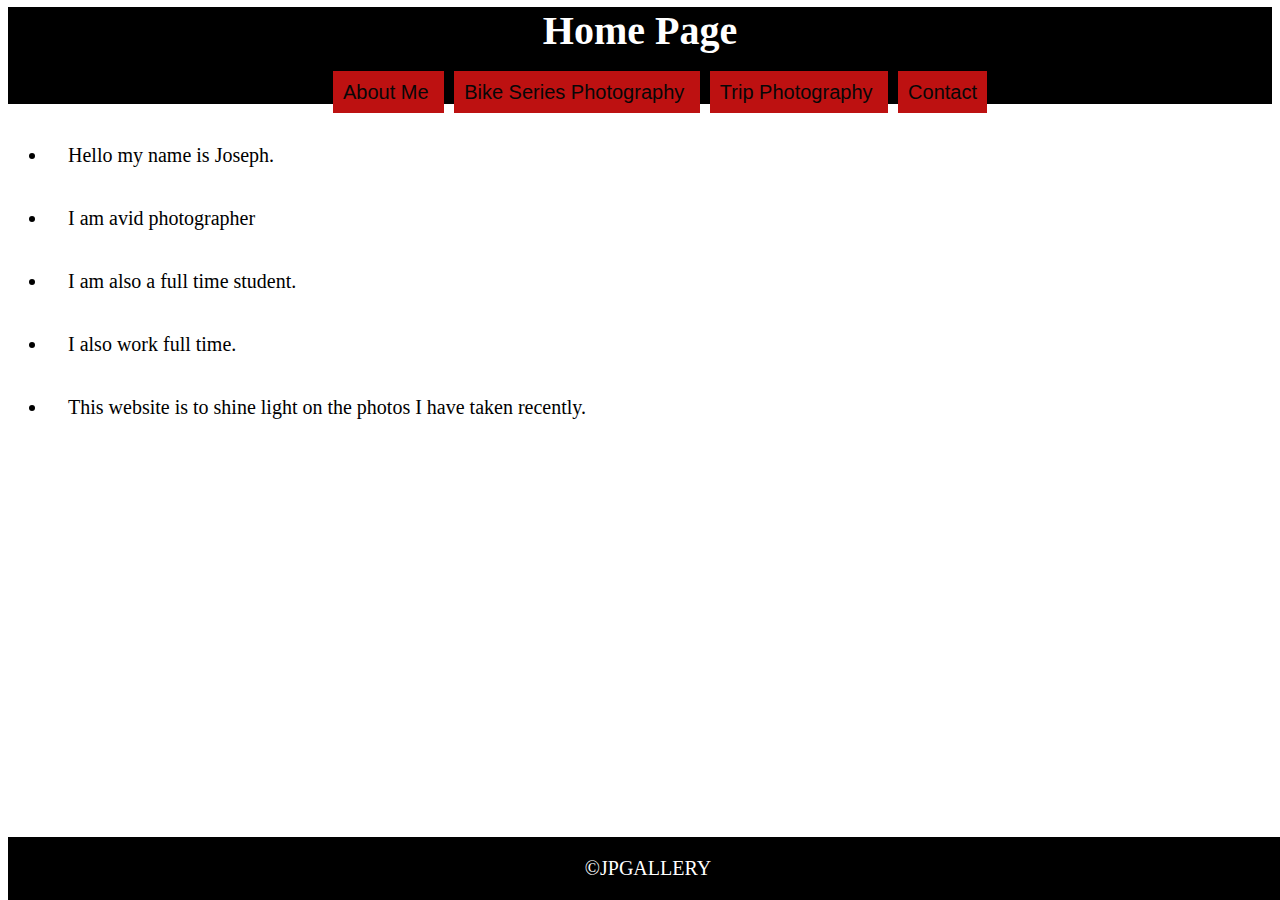
<file: docs/index.html>
<!DOCTYPE html>

<html lang="en">

<head>

<!--title for web page -->

<title>About Me</title>

<meta charset="UTF-8">

<meta name="viewport" content="width=device-width, initial-scale=1">

<!--link to external stylesheet file -->

<link href="style.css" rel="stylesheet">

</head>

<body>

<!--header -->

<header>

<h1>Home Page</h1>

<!--navigation -->

<nav>

<ul>

<li>

<a href="https://cowlip.github.io/PhotographyWebsite/index.html">About Me</a>

</li>

<li>

<a href="https://cowlip.github.io/PhotographyWebsite/BikeSeriesPhotographyPage.html">Bike Series Photography</a>

</li>

<li>

<a href="https://cowlip.github.io/PhotographyWebsite/TripPhotography.html">Trip Photography</a>

</li>

<li>

<a href="https://cowlip.github.io/PhotographyWebsite/ContactPage.html">Contact</a>

</li>

</ul>

</nav>

</header>

<section>

<!--image -->



<ul>

<li>Hello my name is Joseph.</li>

<li>I am avid photographer</li>

<li>I am also a full time student.</li>

<li>I also work full time.</li>

<li>This website is to shine light on the photos I have taken recently.</li>

</ul>

</section>

<!--footer -->

<footer>

<p>

&copy;JPGALLERY

</p>

</footer>

</body>

</html>
</file>
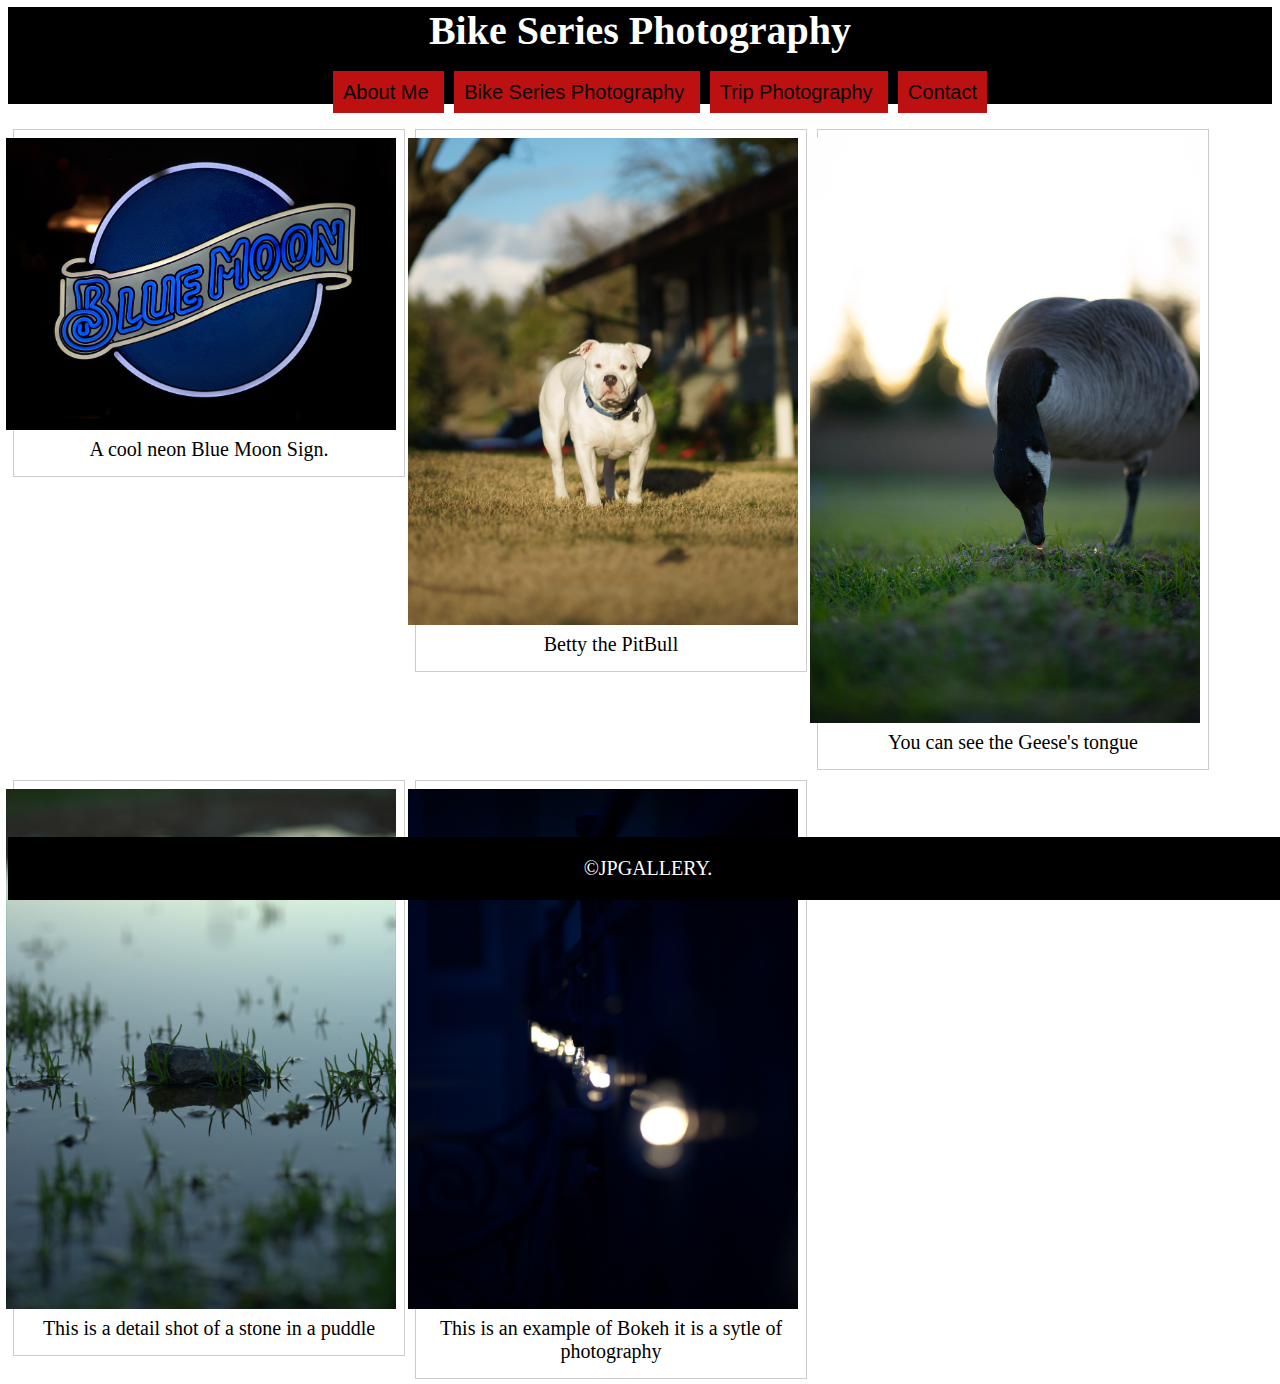
<file: docs/BikeSeriesPhotographyPage.html>
<!DOCTYPE html>

<html lang="en">

<head>

<!--title for web page -->

<title>Bike Series Photography</title>

<meta charset="UTF-8">

<meta name="viewport" content="width=device-width, initial-scale=1">

<!--link to external stylesheet file -->

<link href="style.css" rel="stylesheet">

</head>

<body>

<!--header -->

<header>

<h1> Bike Series Photography </h1>

<!--navigation -->

<nav>

<ul>

<li>

<a href="https://cowlip.github.io/PhotographyWebsite/index.html">About Me</a>

</li>

<li>

<a href="https://cowlip.github.io/PhotographyWebsite/BikeSeriesPhotographyPage.html">Bike Series Photography</a>

</li>

<li>

<a href="https://cowlip.github.io/PhotographyWebsite/TripPhotography.html">Trip Photography</a>

</li>

<li>

<a href="https://cowlip.github.io/PhotographyWebsite/ContactPage.html">Contact</a>

</li>

</ul>

</nav>

</header>

<section>

<!--image -->
<div class = "gallery">
    <img src = "Images/BlueMoon.jpg">
        <div class ="desc"> A cool neon Blue Moon Sign.</div>
</div>

<div class = "gallery">
    <img src = "Images/beddy.jpg">
        <div class ="desc"> Betty the PitBull</div>
</div>

<div class = "gallery">
    <img src = "Images/gees1.jpg">
        <div class ="desc"> You can see the Geese's tongue</div>
</div>

<div class = "gallery">
    <img src = "Images/Rock.jpg">
        <div class ="desc"> This is a detail shot of a stone in a puddle</div>
</div>

<div class = "gallery">
    <img src = "Images/Lights2.jpg">
        <div class ="desc"> This is an example of Bokeh it is a sytle of photography</div>
</div>

</section>

<!--footer -->

<footer>

<p>

&copy;JPGALLERY.

</p>

</footer>

</body>

</html>
</file>
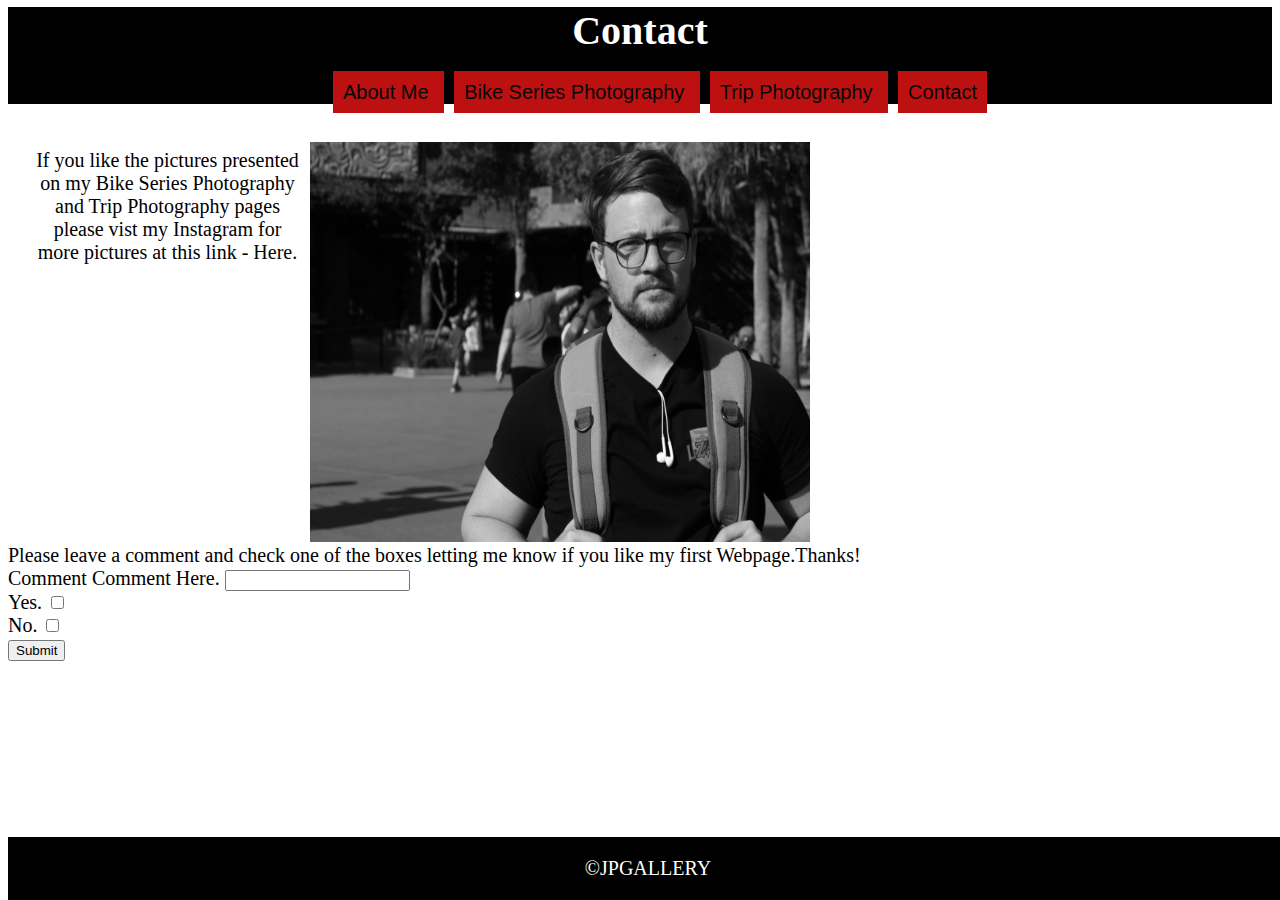
<file: docs/ContactPage.html>
<!DOCTYPE html>

<html lang="en">

<head>

<!--title for web page -->

<title>Contact</title>

<meta charset="UTF-8">

<meta name="viewport" content="width=device-width, initial-scale=1">

<!--link to external stylesheet file -->

<link href="style.css" rel="stylesheet">

</head>

<body>

<!--header -->

<header>

<h1>Contact</h1>

<!--navigation -->

<nav>

<ul>

<li>

<a href="https://cowlip.github.io/PhotographyWebsite/index.html">About Me</a>

</li>

<li>

<a href="https://cowlip.github.io/PhotographyWebsite/BikeSeriesPhotographyPage.html">Bike Series Photography</a>

</li>

<li>

<a href="https://cowlip.github.io/PhotographyWebsite/TripPhotography.html">Trip Photography</a>

</li>

<li>

<a href="https://cowlip.github.io/PhotographyWebsite/ContactPage.html">Contact</a>

</li>

</ul>

</nav>

</header>

<section>

<!--image -->

<div class = "contactcontainer">
    <img src = "Images/Me.JPG">
        <div class ="contactdesc">If you like the pictures presented on my Bike Series Photography and Trip Photography pages please vist my Instagram for more pictures at this link - <a href="https://www.instagram.com/jspgallery/"> Here.</a></div> 
</div>

Please leave a comment and check one of the boxes letting me know if you like my first Webpage.Thanks!
            <form action="results.html" method="Get">
            <div>
                <label>Comment</label>
                <label for= "comment">Comment Here.</label>
                <input type= "text" name= "comment" id= "comment">
            </div>
                <label for= "yes">Yes.</label>
                <input type= "checkbox" name= "yes" id= "yes">
            </div>
            <div>
                <label for= "no">No.</label>
                <input type= "checkbox" name= "no" id= "no">
            </div>
            <button type= "submit">Submit</button>
            <div>
            </form>
</section>

<!--footer-->

<footer>

<p>

&copy;JPGALLERY

</p>

</footer>

</body>

</html>
</file>
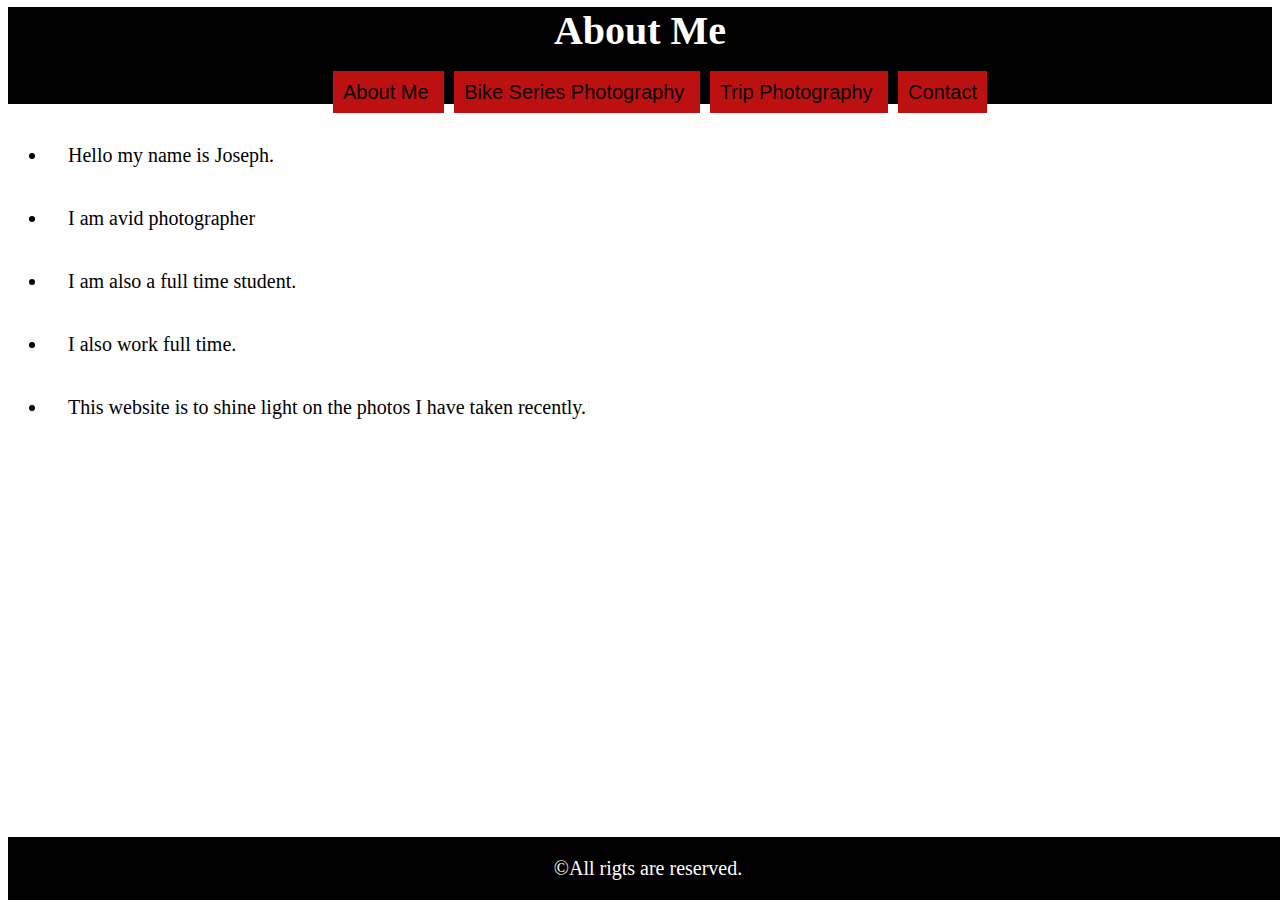
<file: docs/Homepage-Aboutme.html>
<!DOCTYPE html>

<html lang="en">

<head>

<!--title for web page -->

<title>About Me</title>

<meta charset="UTF-8">

<meta name="viewport" content="width=device-width, initial-scale=1">

<!--link to external stylesheet file -->

<link href="style.css" rel="stylesheet">

</head>

<body>

<!--header -->

<header>

<h1>About Me</h1>

<!--navigation -->

<nav>

<ul>

<li>

<a href="index.html">About Me</a>

</li>

<li>

<a href="BikeSeriesPhotagrphy.html">Bike Series Photography</a>

</li>

<li>

<a href="TripPhotagrphy.html">Trip Photography</a>

</li>

<li>

<a href="Contact.html">Contact</a>

</li>

</ul>

</nav>

</header>

<section>

<!--image -->



<ul>

<li>Hello my name is Joseph.</li>

<li>I am avid photographer</li>

<li>I am also a full time student.</li>

<li>I also work full time.</li>

<li>This website is to shine light on the photos I have taken recently.</li>

</ul>

</section>

<!--footer -->

<footer>

<p>

&copy;All rigts are reserved.

</p>

</footer>

</body>

</html>
</file>
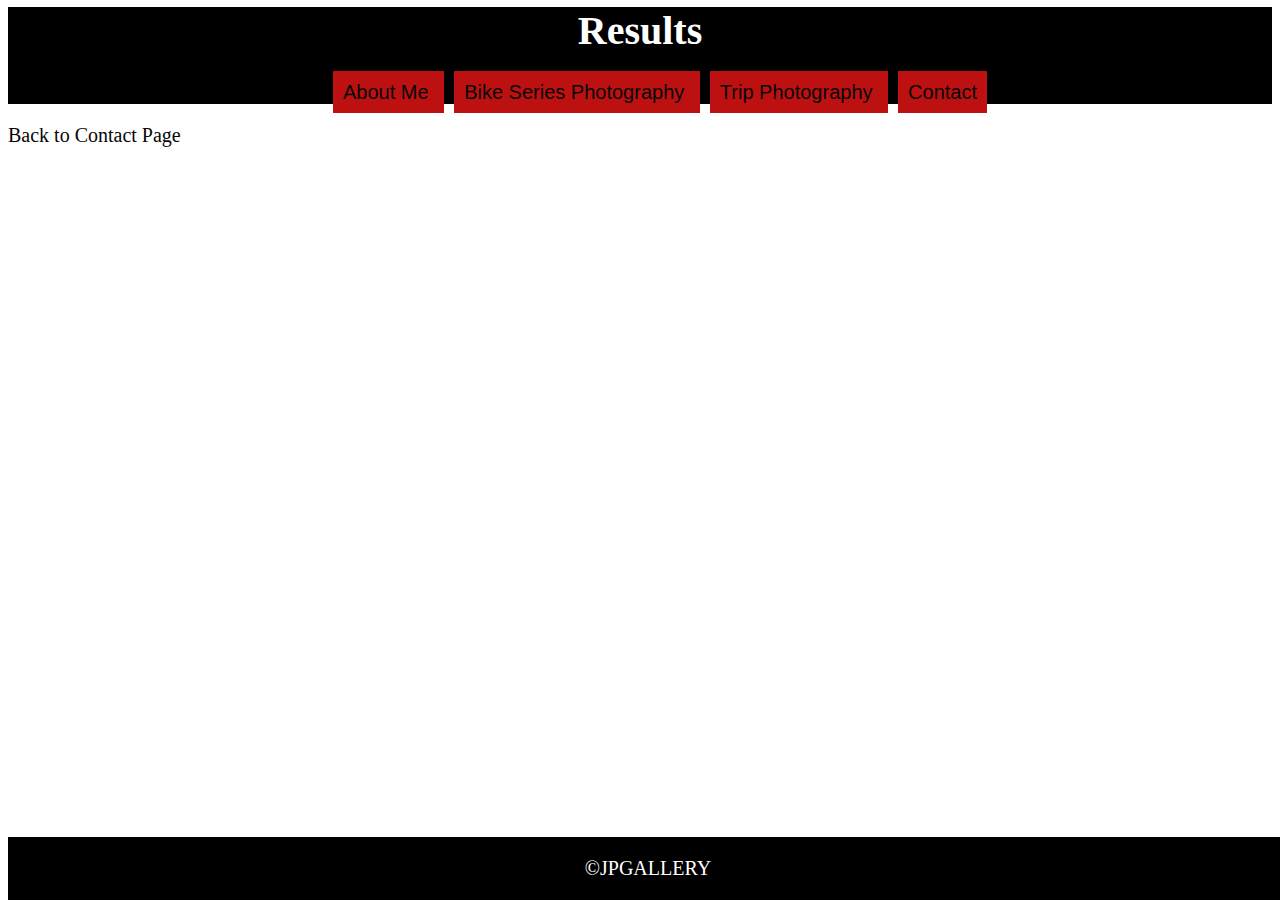
<file: docs/results.html>
<!DOCTYPE html>

<html lang="en">

<head>

<!--title for web page -->

<title>Results</title>

<meta charset="UTF-8">

<meta name="viewport" content="width=device-width, initial-scale=1">

<!--link to external stylesheet file -->

<link href="style.css" rel="stylesheet">

</head>

<body>

<!--header -->

<header>

<h1>Results</h1>

<!--navigation -->

<nav>

<ul>

<li>

<a href="https://cowlip.github.io/PhotographyWebsite/index.html">About Me</a>

</li>

<li>

<a href="https://cowlip.github.io/PhotographyWebsite/BikeSeriesPhotographyPage.html">Bike Series Photography</a>

</li>

<li>

<a href="https://cowlip.github.io/PhotographyWebsite/TripPhotography.html">Trip Photography</a>

</li>

<li>

<a href="https://cowlip.github.io/PhotographyWebsite/ContactPage.html">Contact</a>

</li>

</ul>

</nav>

</header>

<section>
    <div id="results"></div>
<a href="https://cowlip.github.io/PhotographyWebsite/ContactPage.html"> Back to Contact Page</a>
    <script>
        const resultsList.append('${comment}: ${value}')
        const resultsList.append(document.createElement('br'))
    </script>

</section>

<!--footer -->

<footer>

<p>

&copy;JPGALLERY

</p>

</footer>

</body>

</html>
</file>
<file: docs/style.css>
body{

font-size: 20px;

font-family: 'Times New Roman', Times, serif;

}

header{

background-color: rgb(0, 0, 0);

text-align: center;

margin-top:-20px;

height: 30%;

color: rgb(255, 255, 255);

margin-bottom: 20px;

}

li{

padding: 20px;

}

table{

float: left;

width: 50%;

}

table,th,tr,td{

border: 2px double blue;

border-collapse: collapse;

padding: 10px;

}

tr:nth-child(odd){

background-color: aqua;

}

tr:nth-child(even){

background-color: orange;

}

tr:hover{

background-color: blue;

color: white;

font-size: 24px;

}

img{

height: 400px;

width:500px;

border: 3px dashed rgba(255, 255, 255, 0);

padding: 5px;

border-radius: 5px;

float: right;

}

footer{

background-color:rgb(0, 0, 0);

text-align: center;

position:fixed;

bottom: 0;

width: 100%;

color: rgb(255, 255, 255);

}

nav li{

display: inline;

background-color: rgb(189, 17, 17);

padding: 10px;

margin: 5px;

font-size: 20px;

font-family: Verdana, Geneva, Tahoma, sans-serif;

}

a{

text-decoration: none;

color: rgb(7, 7, 7);

}

.container{
  max-width: 1200px;
  margin: auto;
  background: #f2f2f2;
  overflow: auto;
}

.gallery{
  margin: 5px;
  border: 1px solid #ccc;
  float: left;
  width: 390px;
}

.gallery img{
  width: 100%;
  height: auto;
}

.desc{
  padding: 15px;
  text-align: center;
}

.contactgallery{
  margin: 20px;
  border: 1px solid #ccc;
  float: center;
  width: 390px;
}

.contactgallery img{
  width: 100%;
  height: auto;
}

.contactdesc{
  padding: 15px;
  text-align: center;
}

.contactcontainer{
  width: 800px;
  height: 400px;
  background: white;
  padding: 10px;
  overflow: hidden;
  overflow-y: scroll;
}
</file>
